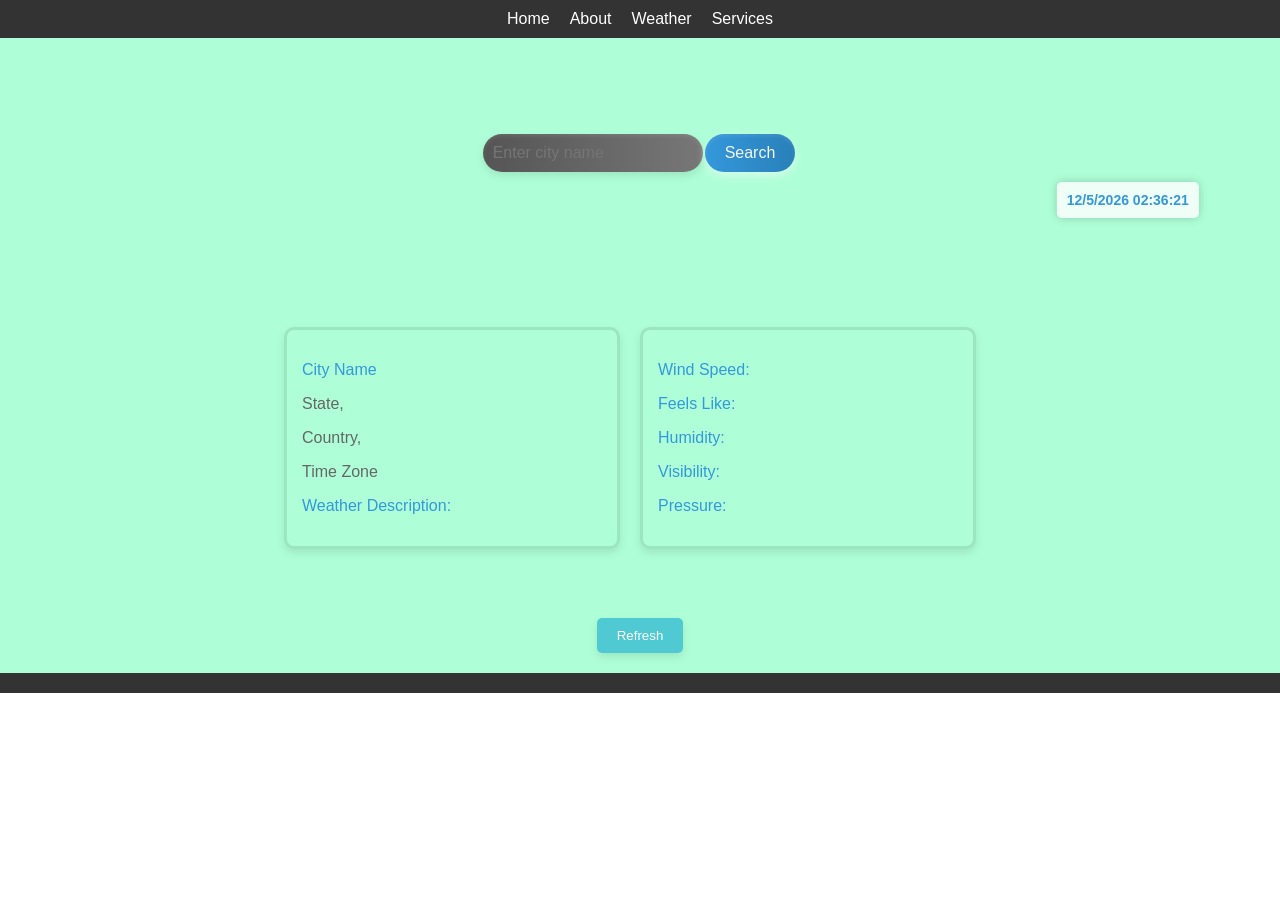
<file: index.html>
<!-- index.html -->
<!DOCTYPE html>
<html lang="en">
<head>
  <meta charset="UTF-8">
  <meta name="viewport" content="width=device-width, initial-scale=1.0">
  <title>Weather App</title>
  <link rel="stylesheet" href="weather.css">
</head>
<body>
  <header>
    <nav>
      <ul>
        <li>Home</li>
        <li>About</li>
        <li>Weather</li>
        <li>Services</li>
        <!-- Add more navigation items as needed -->
      </ul>
    </nav>
  </header>
  
  <main>

    <div id="time">
      <h1 id="dateTimeDisplay"></h1>
    </div>
    

    <div id="main-section">
      <div class="search-container">
        <input type="text" id="cityInput" placeholder="Enter city name">
        <button onclick="weatherstack()" id="search">Search</button>
      </div>

      <div class="weather-info">
<!--         <img alt="Weather Icon" id="weatherIcon">
        <h5 id="temperatureValue"><span id="degree"></span></h5> -->
      </div>
    </div>
    
    <div id="location-additional-info">
      <div class="location-info">
        <p id="cityName">City Name <span class="city-name"></span></p>
        <p class="state">State, <span id="weatherState"></span></p>
        <p class="country">Country, <span id="weatherCountry"></span></p>
        <p id="timeZone">Time Zone <span></span></p>
        <p>Weather Description: <span id="weatherDescription"></span></p>
      </div>

      <div class="additional-info">
        <p>Wind Speed: <span id="windSpeed"></span></p>
        <p>Feels Like: <span id="feelsLike"></span></p>
        <p>Humidity: <span id="humidity"></span></p>
        <p>Visibility: <span id="visibility"></span></p>
        <p>Pressure: <span id="pressure"></span></p>
      </div>
    </div>
    
    <button onclick="weatherstack()" id="refreshButton">Refresh</button>
  </main>

  <footer>
    <!-- Add footer content here -->
  </footer>

  <!-- Add your scripts and other body elements here -->
  <script src="weather.js"></script>
</body>
</html>
</file>
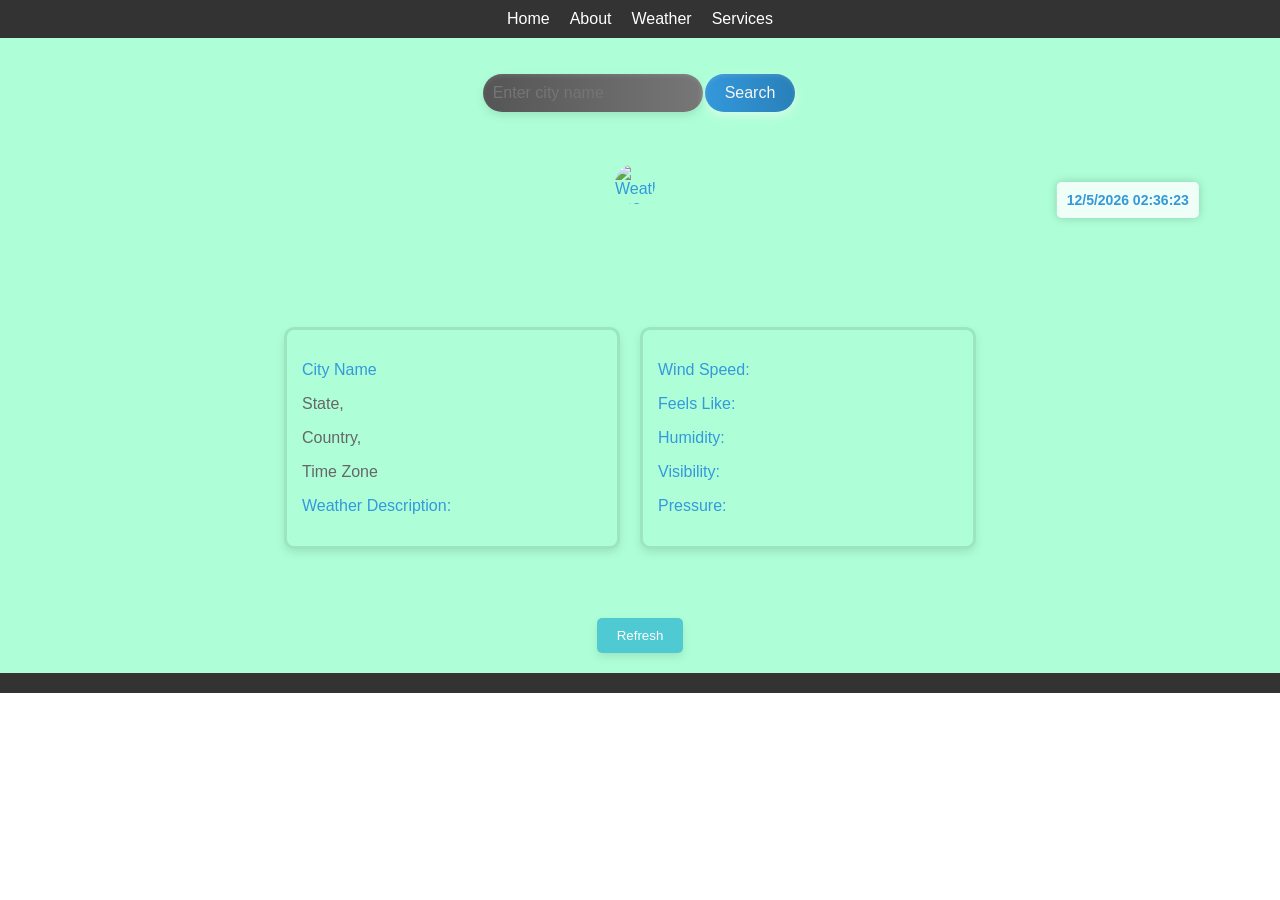
<file: weather.html>
<!-- index.html -->
<!DOCTYPE html>
<html lang="en">
<head>
  <meta charset="UTF-8">
  <meta name="viewport" content="width=device-width, initial-scale=1.0">
  <title>Weather App</title>
  <link rel="stylesheet" href="weather.css">
  <!-- Add your stylesheets and other head elements here -->
</head>
<body>

  <header>
    <nav>
      <ul>
        <li>Home</li>
        <li>About</li>
        <li>Weather</li>
        <li>Services</li>
        <!-- Add more navigation items as needed -->
      </ul>
    </nav>
  </header>
  
  <main>

    <div id="time">
      <h1 id="dateTimeDisplay"></h1>
    </div>
    

    <div id="main-section">
      <div class="search-container">
        <input type="text" id="cityInput" placeholder="Enter city name">
        <button onclick="weatherstack()" id="search">Search</button>
      </div>

      <div class="weather-info">
        <img alt="Weather Icon" id="weatherIcon">
        <h5 id="temperatureValue"><span id="degree"></span></h5>
      </div>
    </div>
    
    <div id="location-additional-info">
      <div class="location-info">
        <p id="cityName">City Name <span class="city-name"></span></p>
        <p class="state">State, <span id="weatherState"></span></p>
        <p class="country">Country, <span id="weatherCountry"></span></p>
        <p id="timeZone">Time Zone <span></span></p>
        <p>Weather Description: <span id="weatherDescription"></span></p>
      </div>

      <div class="additional-info">
        <p>Wind Speed: <span id="windSpeed"></span></p>
        <p>Feels Like: <span id="feelsLike"></span></p>
        <p>Humidity: <span id="humidity"></span></p>
        <p>Visibility: <span id="visibility"></span></p>
        <p>Pressure: <span id="pressure"></span></p>
      </div>
    </div>
    
    <button onclick="weatherstack()" id="refreshButton">Refresh</button>
  </main>

  <footer>
    <!-- Add footer content here -->
  </footer>

  <!-- Add your scripts and other body elements here -->
  <script src="weather.js"></script>
</body>
</html>
</file>
<file: weather.css>
body {
  margin: 0;
  font-family: Arial, sans-serif;
}
header {
  background-color: #333;
  color: white;
  padding: 10px;
}

nav {
  display: flex;
  justify-content: space-around;
}

ul {
  list-style: none;
  padding: 0;
  margin: 0;
  display: flex;
}

li {
  margin: 0 10px;
  cursor: pointer;
}

/* Add additional styling as needed */

main {
  padding: 20px;
  text-align: center;
  background-color: rgba(0, 255, 128, 0.319);
  color: #3498db;
}

#main-section {
  height: 200px;
  display: flex;
  flex-direction: column;
  justify-content: center;
  align-items: center;
}

.search-container {
  display: flex;
  align-items: center;
}

#cityInput {
  color: aquamarine;
  border: none;
  border-radius: 20px;
  box-shadow: 0 4px 8px rgba(0, 0, 0, 0.1), inset 0 2px 4px rgba(255, 255, 255, 0.1);
  background: linear-gradient(to right, #555, #777);
  padding: 10px;
  font-size: 16px;
  transition: background-color 0.3s ease;
}

#search {
  border: none;

  margin: 2px;
  background: linear-gradient(to right, #3498db, #2980b9);
  padding: 10px 20px;
  border-radius: 20px;
  color: whitesmoke;
  font-size: 16px;
  cursor: pointer;
  transition: background-color 0.3s ease, color 0.3s ease;
  box-shadow: 0 4px 8px rgba(248, 248, 248, 0.531), inset 0 2px 4px rgba(255, 255, 255, 0.1);
}

#search:hover {
  border: none;
  background: linear-gradient(to right, #35b929, #3498db); /* Change the gradient colors for the hover effect */
  color: #d0f8d8b0; /* Change the text color on hover */
  box-shadow: 0 6px 12px rgba(0, 0, 0, 0.2), inset 0 3px 6px rgba(255, 255, 255, 0.2); /* Adjust box shadow on hover */
}

.weather-info {
  display: flex;
  align-items: center;
  margin-top: 10px;
  transition: transform 0.3s ease, box-shadow 0.3s ease;
}

.weather-info:hover {
  transform: scale(1.05); /* Adjust the scale factor as needed */
}

#weatherIcon {
  width: 40px; /* Adjust the size as needed */
  height: 40px; /* Adjust the size as needed */
  margin-right: 10px;
  border-radius: 50%;
}

#temperatureValue {
  color: rgb(41, 188, 202);
  font-size: 36px; /* Adjust the size as needed */
}

#degree {
  font-size: 16px; /* Adjust the size as needed */
  vertical-align: top;
}

.weather-info:hover #weatherIcon {
  box-shadow: 0 0 10px rgba(255, 0, 0, 0.7), 0 0 20px rgba(0, 255, 0, 0.7), 0 0 30px rgba(0, 0, 255, 0.7); /* Add colorful shadow on hover */
}


/* Add any additional styling as needed */




#location-additional-info {
  display: flex;
  height: 40vh;
  justify-content: center;
  width: 70%;
  margin: 0 auto;
  align-items: center;

}
.location-info,
.additional-info {
  padding: 15px;
  text-align: left;
  margin-right: 20px;
  width: 300px;
  align-items: flex-start;
  border: 0.2rem solid rgba(0, 0, 0, 0.1);
  border-radius: 10px;
  transition: background-color 0.3s ease-in-out, transform 0.3s ease-in-out;
  box-shadow: 0 4px 8px rgba(0, 0, 0, 0.1);
}

.location-info:hover,
.additional-info:hover {
  background-color: #f8f8f8;
  transform: scale(1.02);
  box-shadow: 0 8px 16px rgba(0, 0, 0, 0.2);
}

.city-name {
  font-weight: bold;
  color: #333;
}

.state,
.country,
#timeZone,
#weatherDescription,
#windSpeed,
#feelsLike,
#humidity,
#visibility,
#pressure {
  color: #666;
}

#weatherDescription {
  font-style: italic;
}

/* Add any additional styling as needed */


/* Add any additional styling as needed */




#refreshButton {
  padding: 10px 20px;
  background-color: #27b2d1b0;
  color: white;
  border: none;
  border-radius: 5px;
  cursor: pointer;
  transition: background-color 0.3s ease-in-out, transform 0.2s ease-in-out;
  box-shadow: 0 4px 8px rgba(0, 0, 0, 0.1);
}

#refreshButton:hover {
  background-color: #27d176; /* Change to your desired hover background color */
  transform: scale(1.05);
  box-shadow: 0 8px 16px rgba(0, 0, 0, 0.2);
}


footer {
  background-color: #333;
  color: white;
  padding: 10px;
  text-align: center;
}

/* Add any additional styling as needed */
#time {
  position: fixed;
  top:200px;
right: 10px;
  transform: translate(-50%, -50%);
  text-align: center;
  background-color: rgba(255, 255, 255, 0.8); /* Background color with opacity */
  padding: 10px;
  border-radius: 5px;
  box-shadow: 0 0 10px rgba(0, 0, 0, 0.2); /* Optional: Box shadow for a subtle effect */
}

#dateTimeDisplay {
  font-size: 14px;
  margin: 0;
}
</file>
